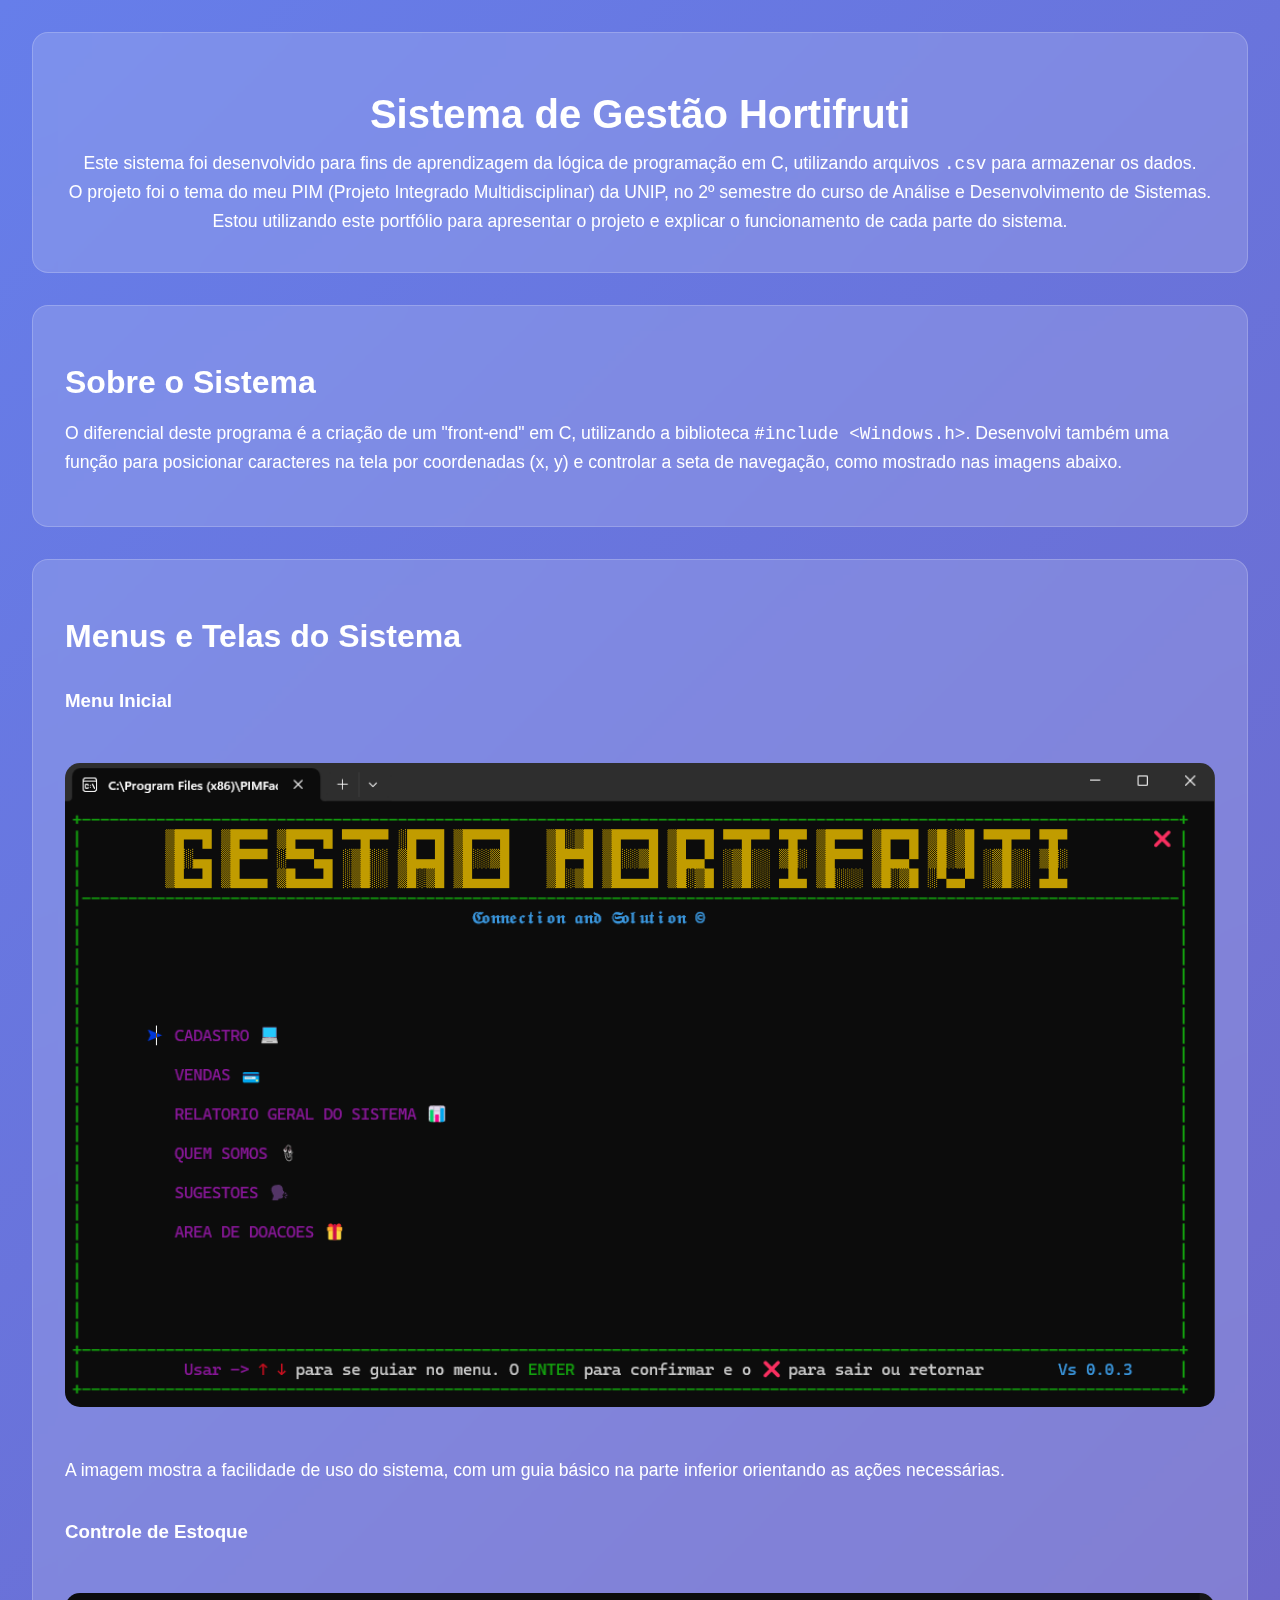
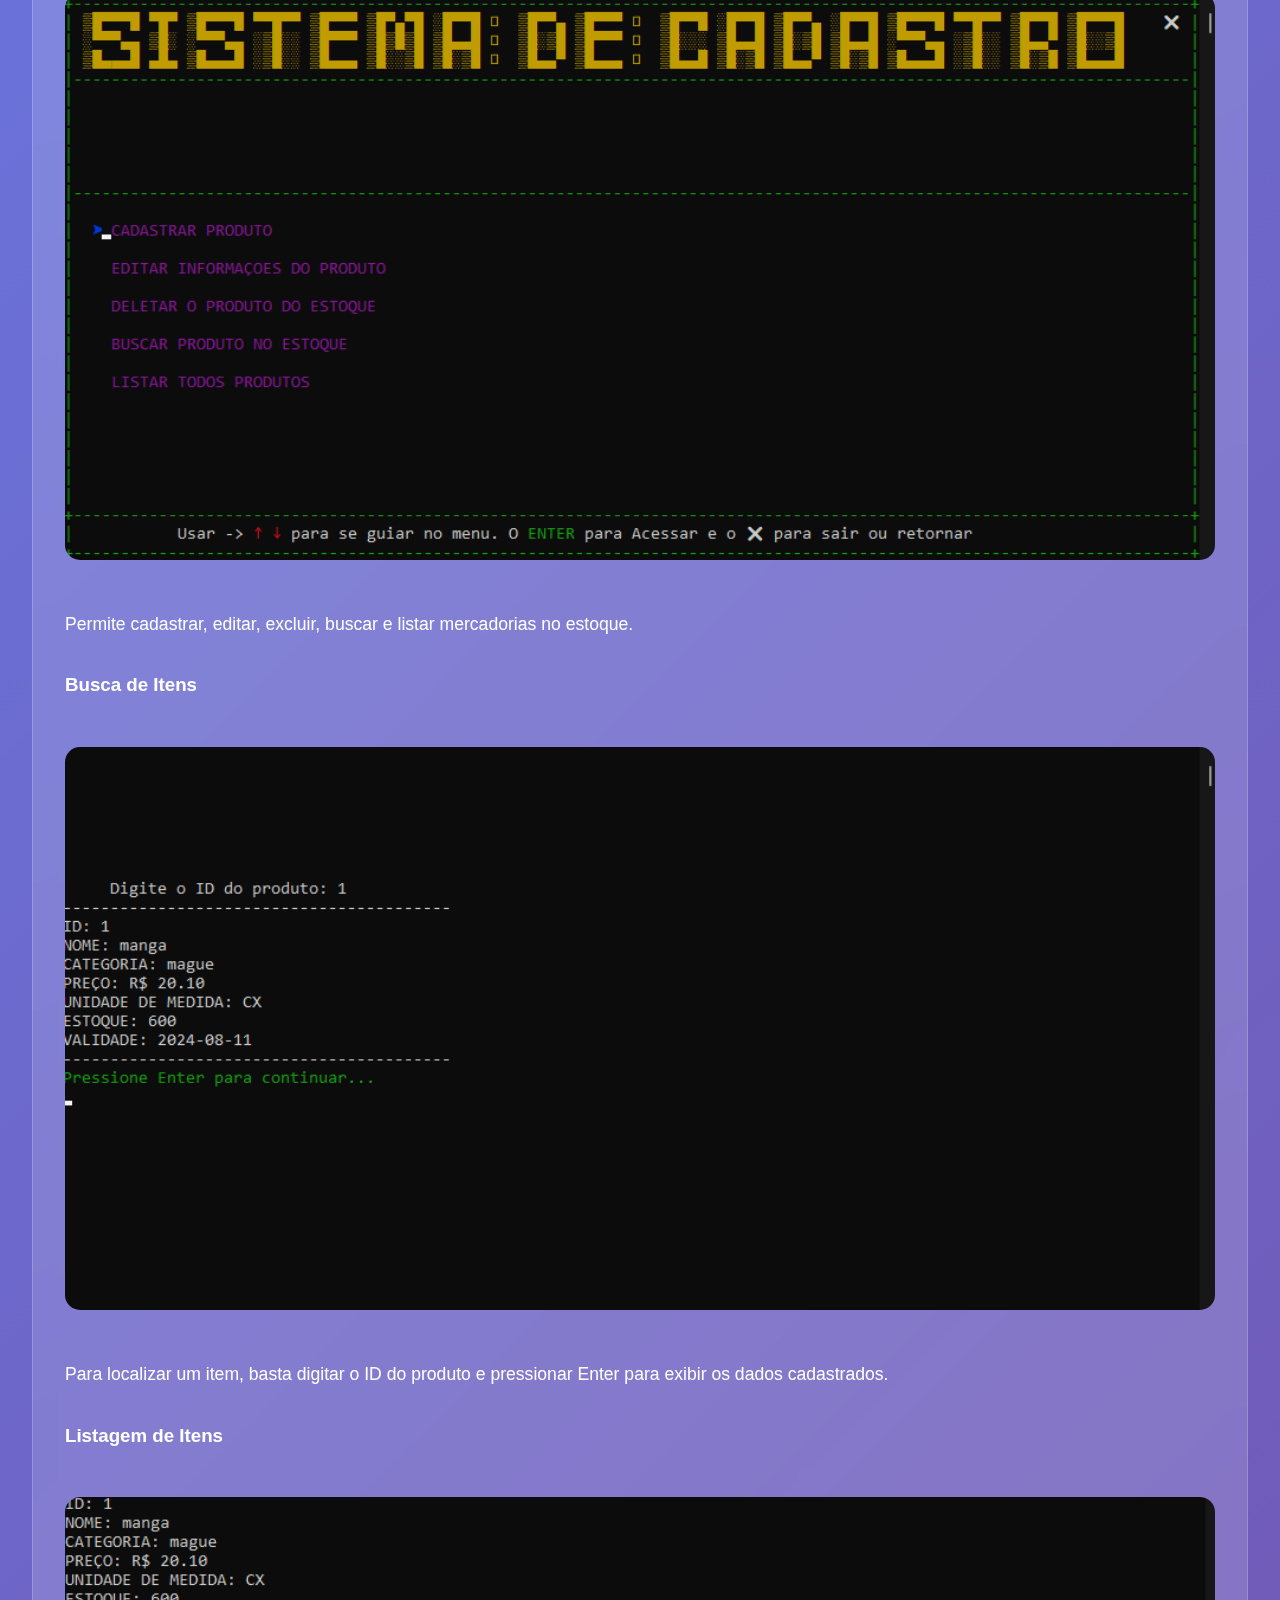
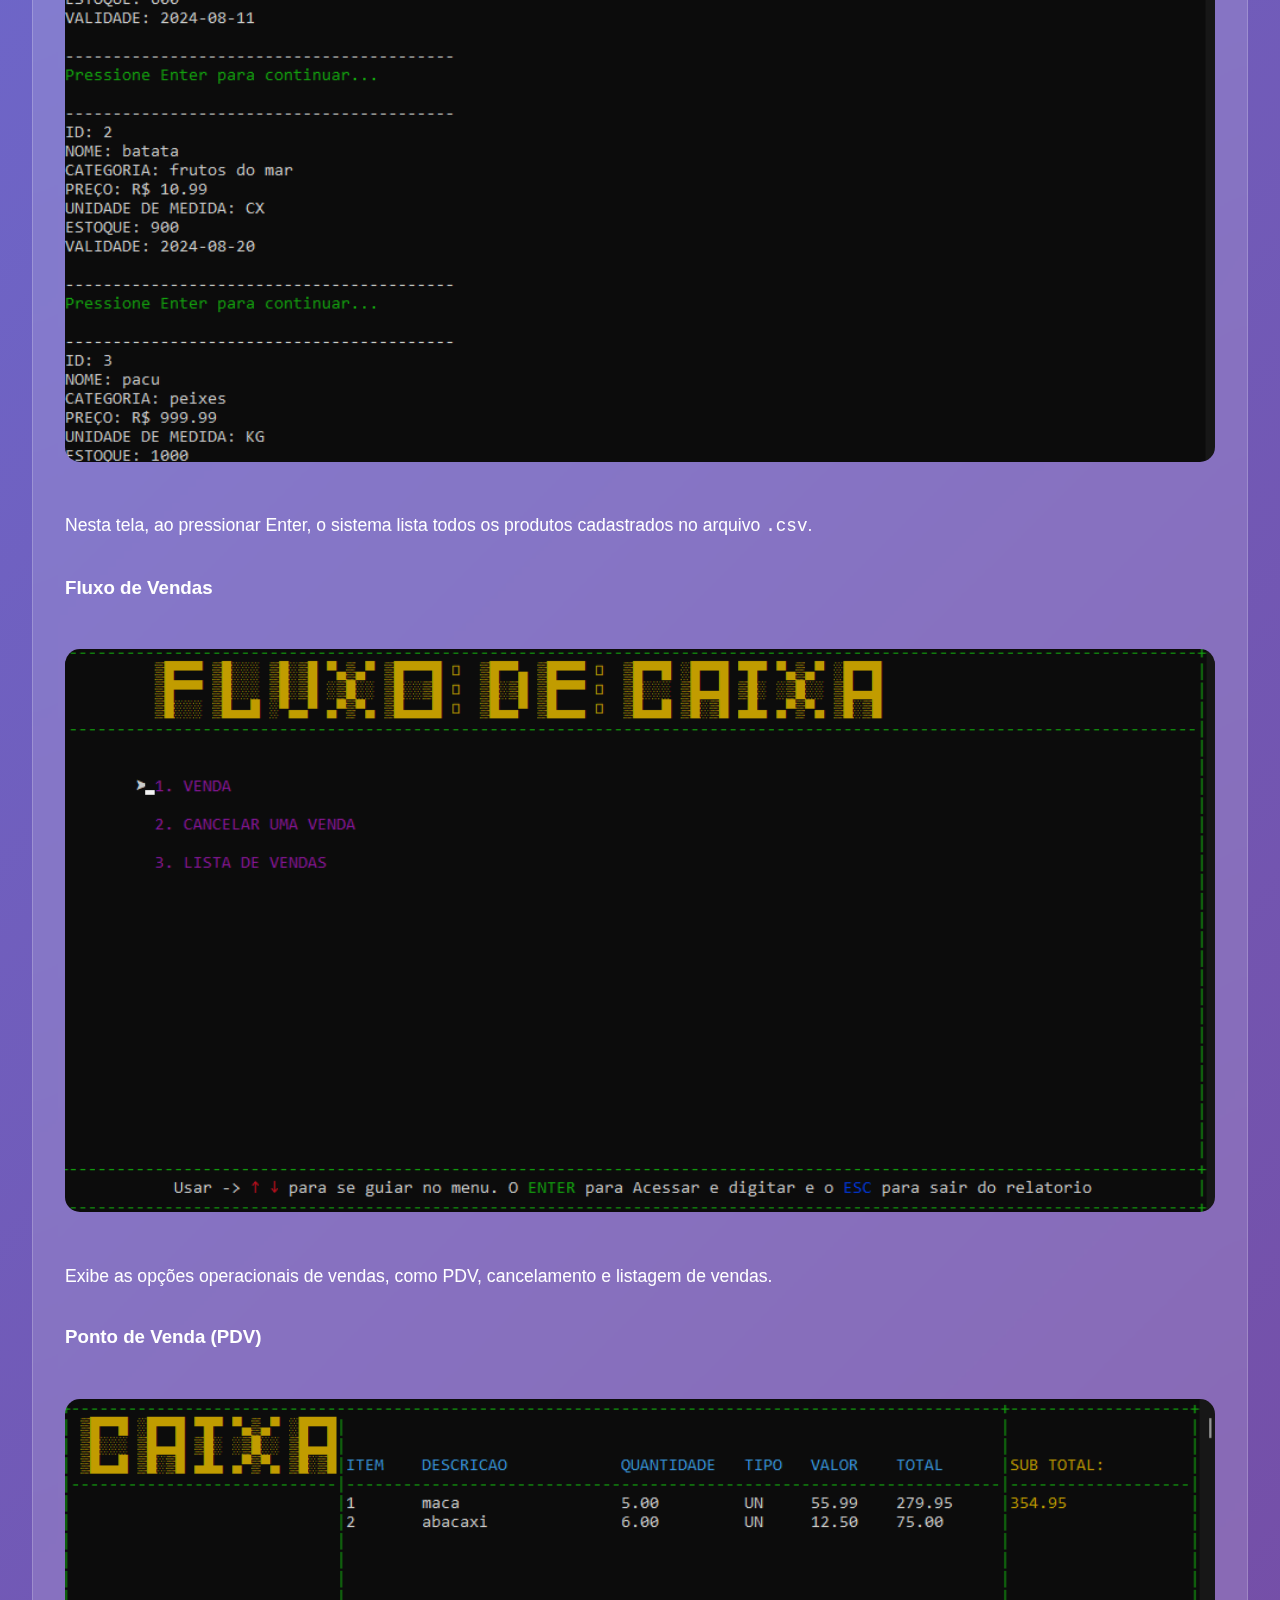
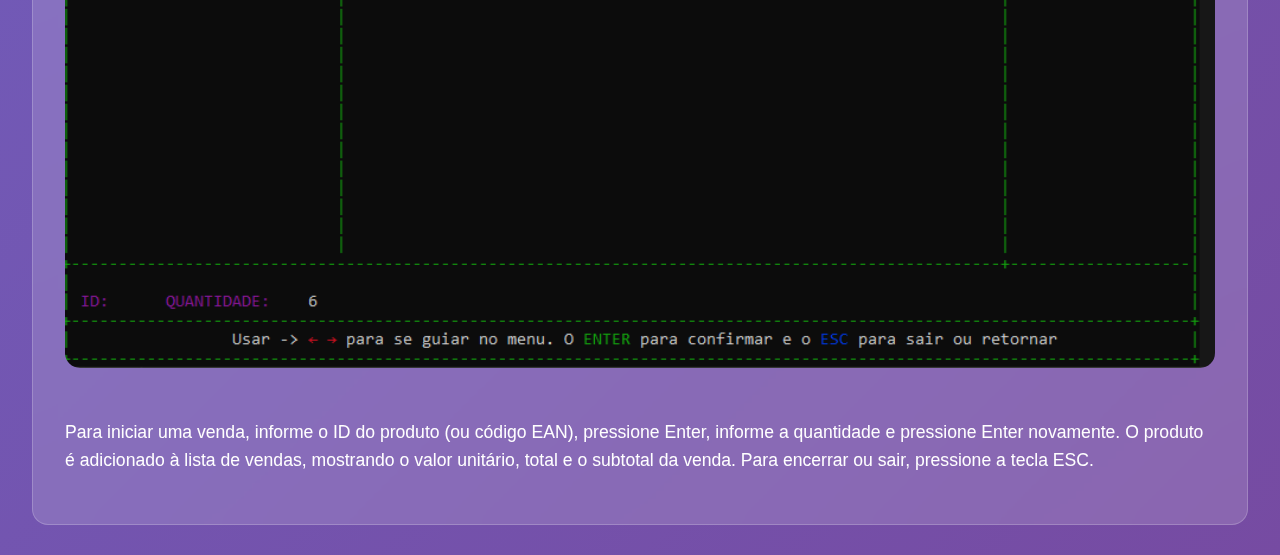
<file: hortifrut.html>
<!DOCTYPE html>
<html lang="pt-BR">
<head>
    <meta charset="UTF-8">
    <meta name="viewport" content="width=device-width, initial-scale=1.0">
    <title>Sistema de Gestão Hortifruti</title>
    <link rel="stylesheet" href="style-hortifrut.css">
    <link rel="icon" href="icons8-código-100.png" type="image/png">
</head>
<body>
    <header>
        <h1>Sistema de Gestão Hortifruti</h1>
        <p>Este sistema foi desenvolvido para fins de aprendizagem da lógica de programação em C, utilizando arquivos <code>.csv</code> para armazenar os dados.</p>
        <p>O projeto foi o tema do meu PIM (Projeto Integrado Multidisciplinar) da UNIP, no 2º semestre do curso de Análise e Desenvolvimento de Sistemas.</p>
        <p>Estou utilizando este portfólio para apresentar o projeto e explicar o funcionamento de cada parte do sistema.</p>
    </header>

    <main>
        <section class="descricao">
            <h2>Sobre o Sistema</h2>
            <p>O diferencial deste programa é a criação de um "front-end" em C, utilizando a biblioteca <code>#include &lt;Windows.h&gt;</code>. Desenvolvi também uma função para posicionar caracteres na tela por coordenadas (x, y) e controlar a seta de navegação, como mostrado nas imagens abaixo.</p>
        </section>

        <section class="imagens glass">
            <h2>Menus e Telas do Sistema</h2>
            <div class="imagens-container">

                <div class="imagem-card">
                    <h3 class="titulo-imagem">Menu Inicial</h3>
                    <img src="/img/HortiFruti/Menu_Principal_Hortifruts.png" alt="Menu Inicial">
                    <p class="descricao">A imagem mostra a facilidade de uso do sistema, com um guia básico na parte inferior orientando as ações necessárias.</p>
                </div>

                <div class="imagem-card">
                    <h3 class="titulo-imagem">Controle de Estoque</h3>
                    <img src="/img/HortiFruti/Cadastro_Hortifrut.png" alt="Controle de Estoque">
                    <p class="descricao">Permite cadastrar, editar, excluir, buscar e listar mercadorias no estoque.</p>
                </div>

                <div class="imagem-card">
                    <h3 class="titulo-imagem">Busca de Itens</h3>
                    <img src="/img/HortiFruti/Busca_De_Itens.png" alt="Busca de Itens">
                    <p class="descricao">Para localizar um item, basta digitar o ID do produto e pressionar Enter para exibir os dados cadastrados.</p>
                </div>

                <div class="imagem-card">
                    <h3 class="titulo-imagem">Listagem de Itens</h3>
                    <img src="/img/HortiFruti/Lista_Itens_Cadastrados.png" alt="Lista de Itens">
                    <p class="descricao">Nesta tela, ao pressionar Enter, o sistema lista todos os produtos cadastrados no arquivo <code>.csv</code>.</p>
                </div>

                <div class="imagem-card">
                    <h3 class="titulo-imagem">Fluxo de Vendas</h3>
                    <img src="/img/HortiFruti/Fluxo_De_Vendas.png" alt="Fluxo de Vendas">
                    <p class="descricao">Exibe as opções operacionais de vendas, como PDV, cancelamento e listagem de vendas.</p>
                </div>

                <div class="imagem-card">
                    <h3 class="titulo-imagem">Ponto de Venda (PDV)</h3>
                    <img src="/img/HortiFruti/PDV.png" alt="Ponto de Venda (PDV)">
                    <p class="descricao">Para iniciar uma venda, informe o ID do produto (ou código EAN), pressione Enter, informe a quantidade e pressione Enter novamente. O produto é adicionado à lista de vendas, mostrando o valor unitário, total e o subtotal da venda. Para encerrar ou sair, pressione a tecla ESC.</p>
                </div>

            </div>
        </section>
    </main>
</body>
</html>
</file>
<file: style-hortifrut.css>
body {
    background: linear-gradient(135deg, #667eea, #764ba2);
    min-height: 100vh;
    margin: 0;
    font-family: 'Arial', sans-serif;
    color: #fff;
  }
  
  /* Header com efeito glass */
  header {
    padding: 2rem;
    text-align: center;
    background: rgba(255, 255, 255, 0.15);
    border-radius: 1rem;
    backdrop-filter: blur(10px);
    margin: 2rem;
    border: 1px solid rgba(255, 255, 255, 0.2);
  }
  
  /* Título do Header */
  header h1 {
    font-size: 2.5rem;
    margin-bottom: 1rem;
  }
  
  /* Parágrafos no header */
  header p {
    font-size: 1.1rem;
    margin: 0.5rem 0;
  }

  img {
    border-radius: 15px;
}
  
  /* Conteúdo principal */
  main {
    margin: 2rem;
  }
  
  /* Seções (descrição e imagens) */
  section.descricao,
  section.imagens {
    background: rgba(255, 255, 255, 0.15);
    border-radius: 1rem;
    backdrop-filter: blur(10px);
    padding: 2rem;
    margin-bottom: 2rem;
    border: 1px solid rgba(255, 255, 255, 0.2);
  }
  
  /* Subtítulos */
  section h2 {
    font-size: 2rem;
    margin-bottom: 1rem;
  }
  
  /* Texto dentro das seções */
  section p {
    font-size: 1.1rem;
    line-height: 1.6;
  }
  
  /* Área de imagens com descrição */
  .imagem-card {
    display: flex;
    flex-direction: column;
    gap: 2rem;
  }
  
  /* Cada bloco de imagem + descrição */
  .bloco-imagem {
    display: flex;
    flex-direction: column;
    align-items: center;
    text-align: center;
  }
  
  /* Título da imagem */
  .bloco-imagem h3 {
    font-size: 1.5rem;
    margin-bottom: 0.5rem; /* mais coladinho com a imagem */
  }
  
  /* A imagem */
  .bloco-imagem img {
    width: 100%;
    max-width: 600px;
    border-radius: 1rem;
    border: 2px solid rgba(255, 255, 255, 0.3);
    box-shadow: 0 8px 32px rgba(31, 38, 135, 0.37);
    transition: transform 0.3s ease;
    margin-bottom: 0.5rem; /* espaço pequeno abaixo da imagem */
  }
  
  /* Efeito hover na imagem */
  .bloco-imagem img:hover {
    transform: scale(1.05);
  }
  
  /* Texto abaixo da imagem */
  .bloco-imagem p {
    font-size: 1rem;
    color: #e0e0e0;
    margin: 0; /* tira margens desnecessárias */
  }
</file>
